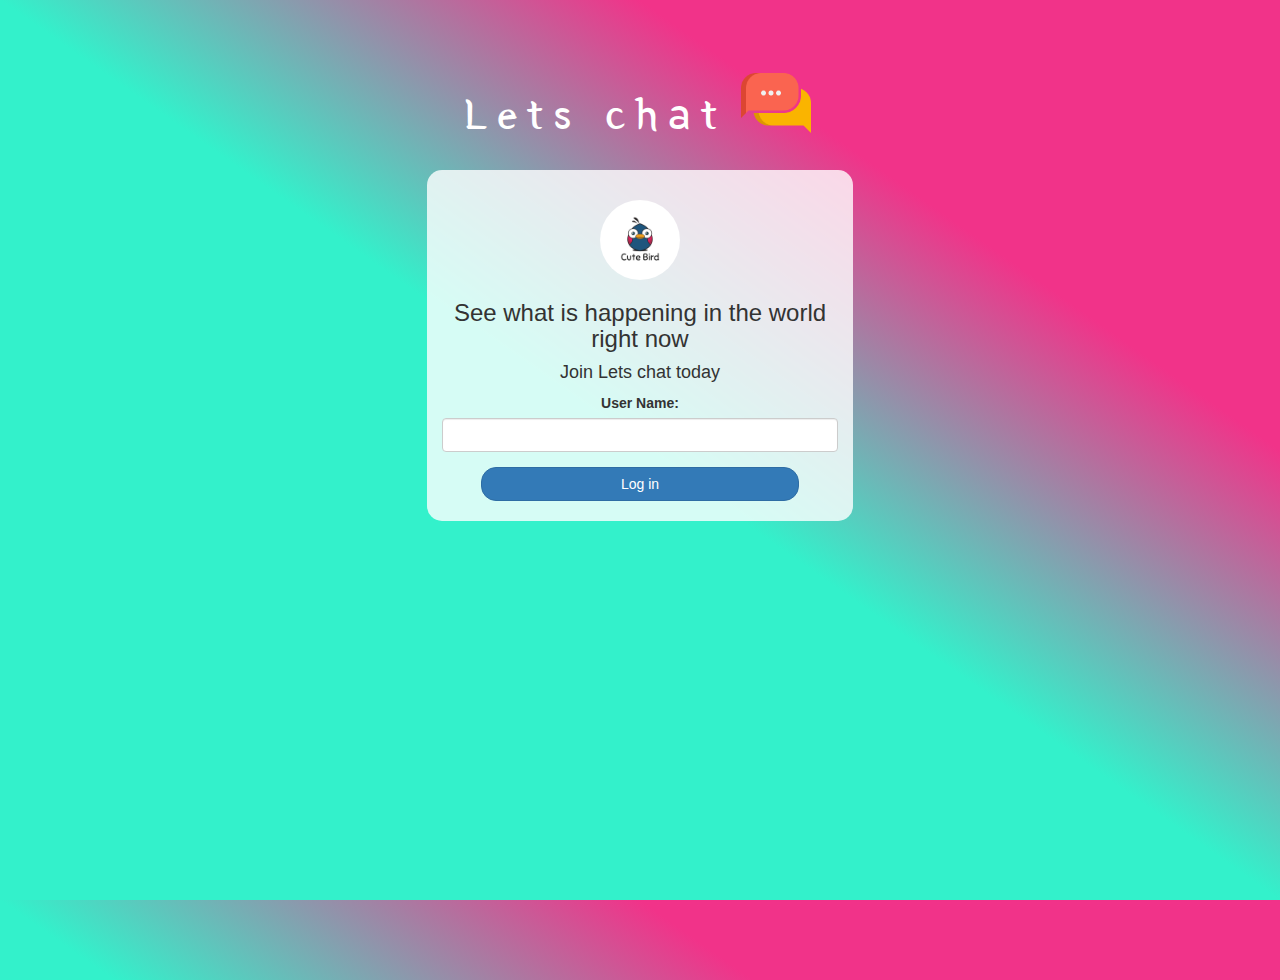
<file: index.html>
<!DOCTYPE html>
<html>
<head>
	<title>Lets chat</title>
<link href="https://fonts.googleapis.com/css?family=Yeon+Sung&display=swap" rel="stylesheet"><meta name="viewport" content="width=device-width, initial-scale=1">

<link rel="stylesheet" href="https://maxcdn.bootstrapcdn.com/bootstrap/3.4.0/css/bootstrap.min.css">
<script src="https://ajax.googleapis.com/ajax/libs/jquery/3.4.1/jquery.min.js"></script>
<script src="https://maxcdn.bootstrapcdn.com/bootstrap/3.4.0/js/bootstrap.min.js"></script>

<link rel="stylesheet" type="text/css" href="style.css">
<script src="kwitter.js"></script>
</head>
<body>
<center>
	<h1 class="header">	
		Lets chat	<sup>
	<img src="chat.png">
	</sup>
</h1>
	<div class="col-lg-4 col-md-6 col-sm-6 col-xs-11 login_div">
	<img src="logo.png" class="logo">
		<h3 >See what is happening in the world right now</h3>
		<h4 >Join Lets chat today</h4>
		<div class="form-group">
		  <label >User Name:</label>
		  <input type="text" id="user_name" class="form-control" placeholders="User Name">

		</div>
		<button id="login_button" class="btn btn-primary" onclick="addUser()">Log in</button>
		<br><br>
	</div>
</center>
</body>
</html>
</file>
<file: style.css>
html, body
{
  height: 100%;
  margin: 0;
}

body
{
background-image: linear-gradient(to right top, #33f1cb, #33f1cb, #33f1cb, #f13389, #f13389);
}

.header
{
	color: white;font-family: 'Yeon Sung';font-size: 45px;letter-spacing: 10px;margin-top: 80px;
}
.header img
{
	width: 80px;margin-left: -15px;
}

.login_div
{
	background: rgba(255,255,255,0.8);float: none;border-radius: 15px;
}

.logo
{
	width: 80px;margin-top: 30px;border-radius: 40px;
}

#login_button
{
	width: 80%;border-radius: 15px;
}

.room_name
{
	cursor: pointer;
	font-size: 20px;
}


#logout
{
	font-size: 20px; float: right;
}


#output
{
	padding: 10px; width:80%;background: rgba(255,255,255,0.8);border-radius: 15px;
}

.input_div_room_page
{
	width: 80%;
}

.input_div label
{
	color: white;font-size: 20px;
}


.input_div_message_page
{
	position: fixed;bottom: 0px;width: 100%;background: rgba(255,255,255,0.8);
}
.input_div_message_page label
{
	color: black;
}
.input_div_message_page #msg
{
	width: 80%;
}
.input_div_message_page button
{
	margin-top: 15px;
	width: 50%; 
}
.color_white
{
	color: white
}

.user_tick
{
	width:20px;
}
.message_h4
{
	padding-left:5px;color:grey;
}
</file>
